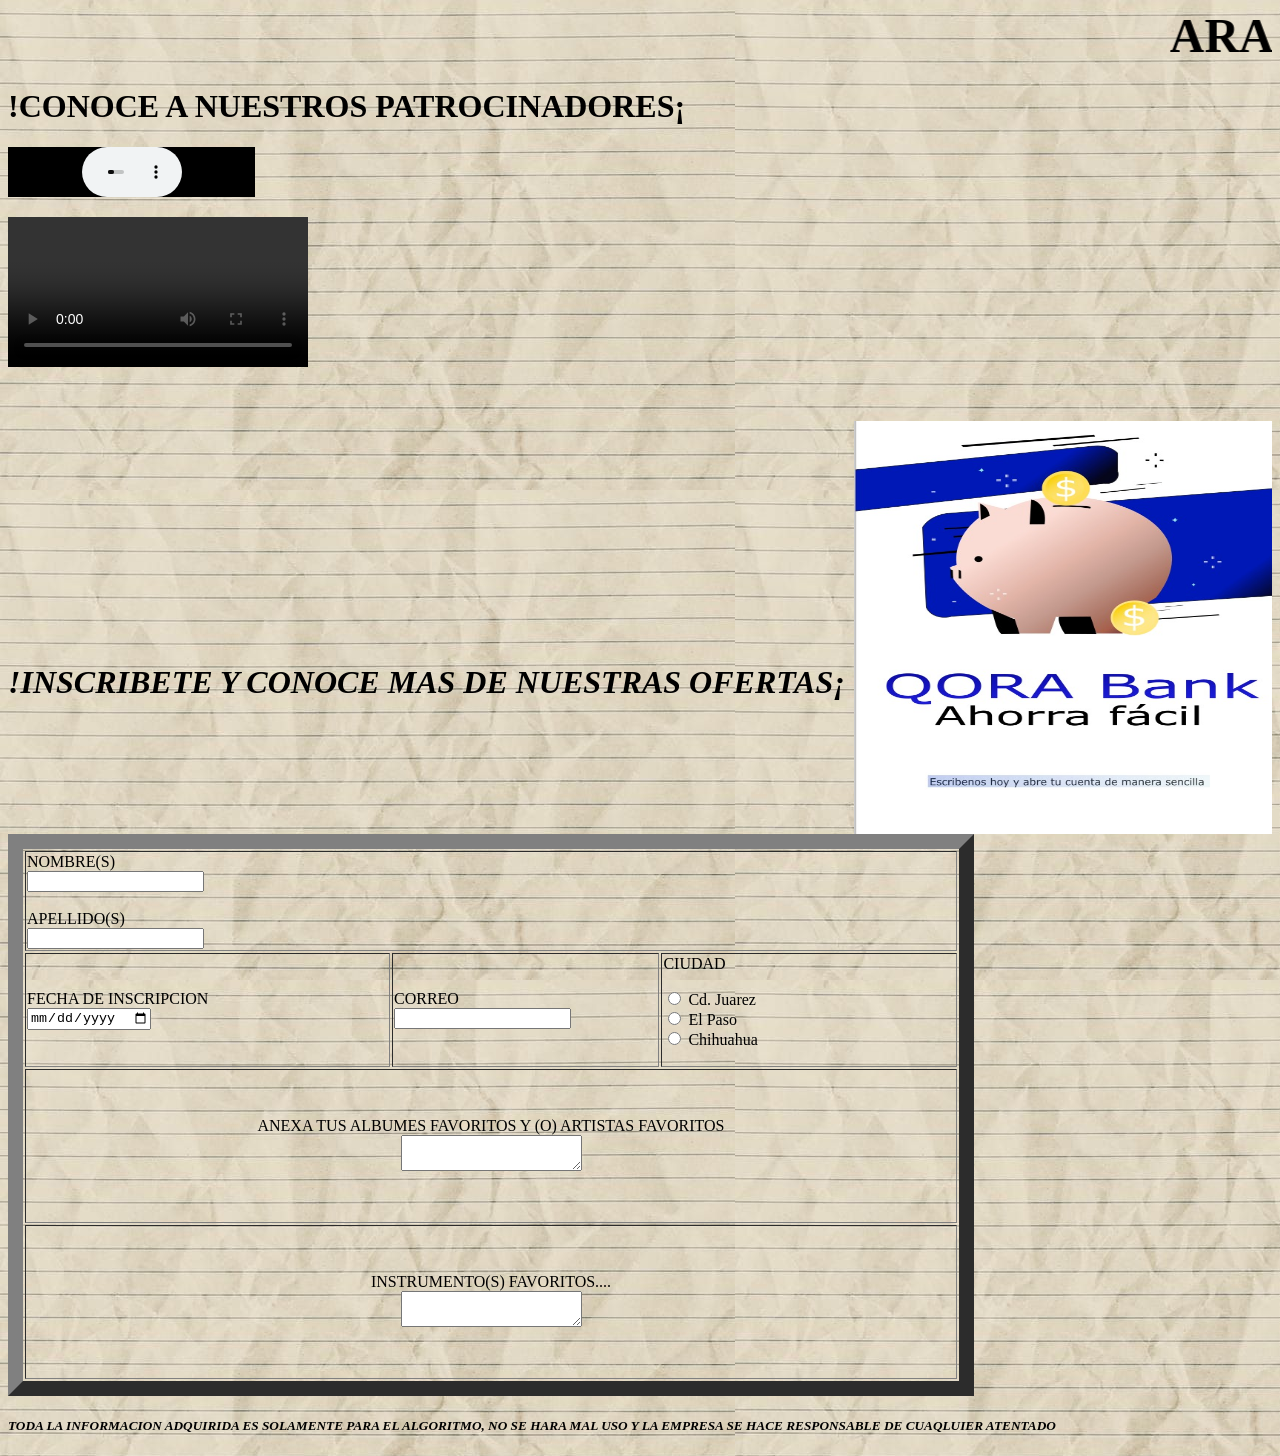
<file: inscribete.html>
<!doctype html>
<html>
<head>
<meta charset="utf-8">
<title>inscribete</title>
<style type="text/css">
body {
    background-image: url(fondopapel.jpg);
    text-align: left;
}
</style>
</head>
<HEAD><MARQUEE behavior="slide"><FONT SIZE=+10><B>ARABELLA MUSIC - INSTRUMENTOS Y MAS<B></FONT></MARQUEE></HEAD>
<body>
<h1>!CONOCE A NUESTROS PATROCINADORES¡</h1>
<p>
  <span style="text-align: left">
  <embed src="Deftones - Rosemary - (320 Kbps).mp3" width="247" height="50"></embed>
</span></p>
<video controls="controls" loop="loop" >
  <source src="linkin.mp4" type="video/mp4">
</video>
	<p>&nbsp;</p>
	<center>
</center>
<p>
	<a href="pagina de asa"><img src="asa.jpeg" width="418" height="413" alt="" align="right"/><br></a>
</p>
<br>
	
<p>&nbsp;</p>
<p>&nbsp;</p>
<p>&nbsp;</p>
<p>&nbsp;</p>
<p>&nbsp;</p>
<h1><em><strong>!INSCRIBETE Y CONOCE MAS DE NUESTRAS OFERTAS¡
</strong></em></h1>
<table width="966" border="15">
  <tbody>
      <tr>
        <td height="68" colspan="3">NOMBRE(S)<br><input type="text"><br><br>
        APELLIDO(S)<br><input type="text">
        </td>
      </tr>
      <tr>
        <td width="243">FECHA DE INSCRIPCION<br><input type="date">
        </td>
        <td width="61">CORREO<br><input type="email">
        </td>
        <td width="196"><span style="text-align: center">CIUDAD<br>
        </span>
          <p>
            <span style="text-align: center">
              <label>
                <input type="radio" name="ciudades" value="opción" id="ciudades_0">
                Cd. Juarez</label>
            <br>
            <label>
              <input type="radio" name="ciudades" value="opción" id="ciudades_1">
              El Paso</label>
            <br>
            <label>
              <input type="radio" name="ciudades" value="opción" id="ciudades_2">
              Chihuahua</label>
            </span>
            <span style="text-align: center"><br>
        </span></p></td>
      </tr>
      <tr>
        <td height="150" colspan="3" style="text-align: center; color: #000000;">ANEXA TUS ALBUMES FAVORITOS Y (O) ARTISTAS FAVORITOS<br>
        <textarea></textarea>
        </td>
      </tr>
      <tr>
        <td height="150" colspan="3"><CENTER>
          <span style="text-align: center">INSTRUMENTO(S) FAVORITOS....<BR>
          <textarea></textarea>
          </span>
        </CENTER></td>
      </tr>
    </tbody>
  </table>
	<h5><strong><em>TODA LA INFORMACION ADQUIRIDA ES SOLAMENTE PARA EL ALGORITMO, NO SE HARA MAL USO Y LA EMPRESA SE HACE RESPONSABLE DE CUAQLUIER ATENTADO</em></strong></h5>
</body>
</html>
</file>
